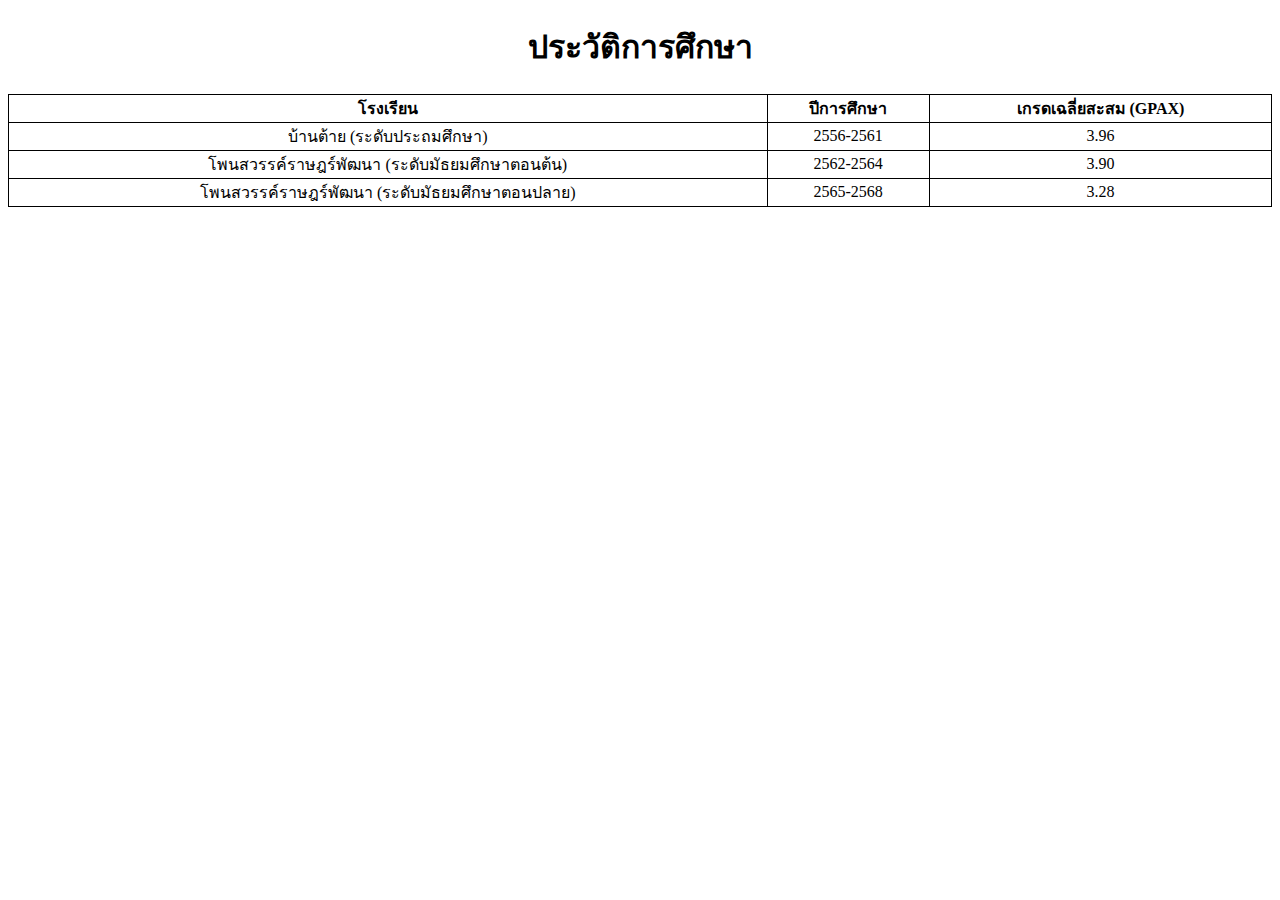
<file: assets/htmlpages/port1.html>
<!DOCTYPE html>
<html lang="en">

<head>
    <meta charset="UTF-8">
    <meta name="viewport" content="width=device-width, initial-scale=1.0">
    <title>Document</title>
</head>
<link rel="stylesheet" href="../css/port1.css">

<body>
    <h1 style="text-align:center;"> ประวัติการศึกษา</h1>
    <table style="width:100%">
        <tr>
            <th>โรงเรียน</th>
            <th>ปีการศึกษา</th>
            <th>เกรดเฉลี่ยสะสม (GPAX)</th>
        </tr>
        <tr>
            <td>บ้านต้าย (ระดับประถมศึกษา)</td>
            <td>2556-2561</td>
            <td>3.96</td>
        </tr>
        <tr>
            <td>โพนสวรรค์ราษฎร์พัฒนา (ระดับมัธยมศึกษาตอนต้น)</td>
            <td>2562-2564</td>
            <td>3.90</td>
        </tr>
        <tr>
            <td>โพนสวรรค์ราษฎร์พัฒนา (ระดับมัธยมศึกษาตอนปลาย) </td>
            <td>2565-2568</td>
            <td>3.28</td>
        </tr>
    </table>
</body>


</html>
</file>
<file: assets/css/port1.css>
td {
    text-align: center;
}

table,
th,
td {
    border: 1px solid black;
    border-collapse: collapse;
}
</file>
